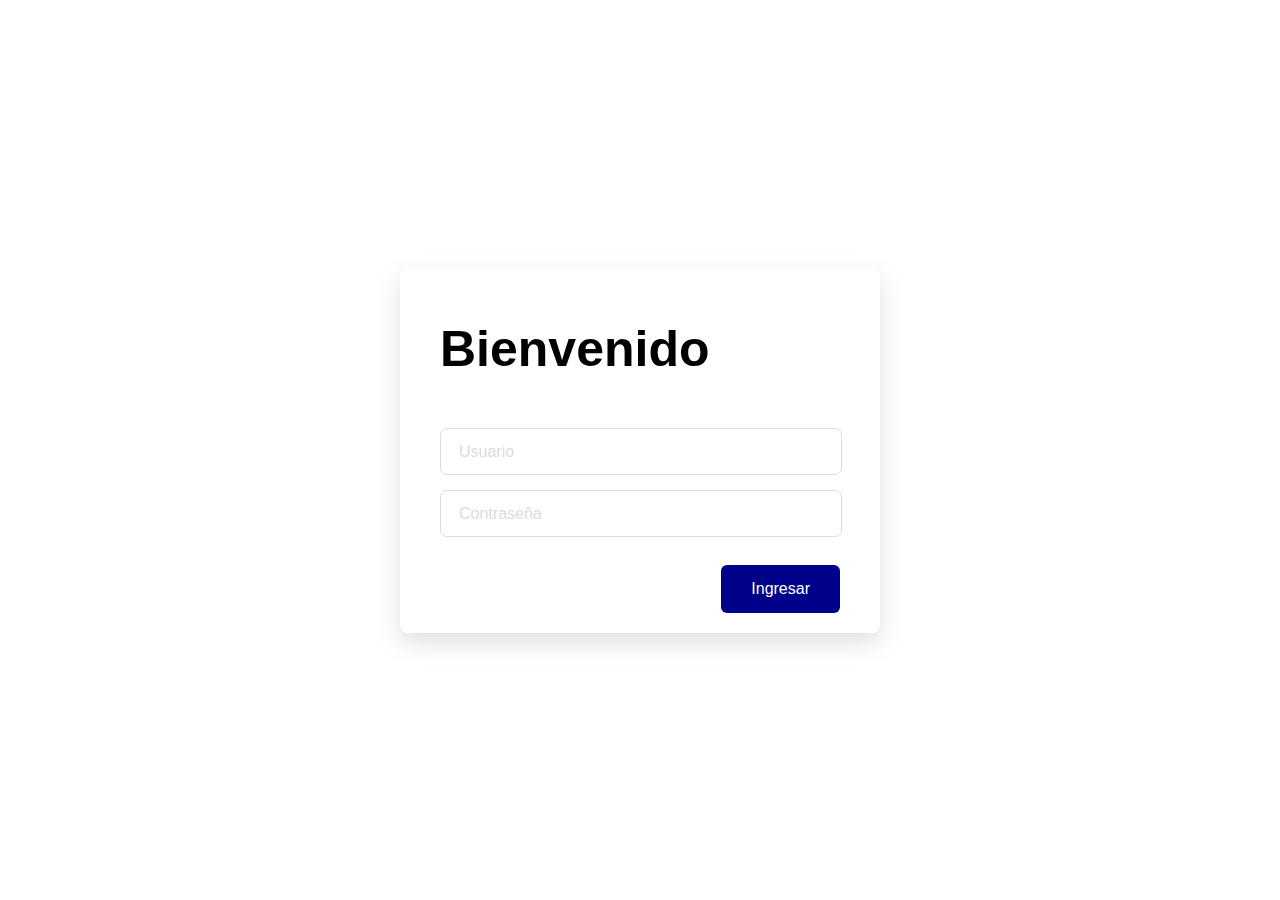
<file: index.html>
<!DOCTYPE html>
<html lang="es">
<head>
  <meta charset="UTF-8">
  <meta name="viewport" content="width=device-width, initial-scale=1.0">
  <meta http-equiv="X-UA-Compatible" content="ie=edge">
  <title>Login</title>
  <link rel="stylesheet" href="styles.css">
</head>
<body>
    <div class="loginFrm">
        <form action="" class="form">
          <h1 class="title">Bienvenido</h1>
    
          <div class="inputContainer">
            <input type="text" class="input" placeholder="Usuario">
            <label for="" class="label">Usuario</label>
          </div>
    
          <div class="inputContainer">
            <input type="text" class="input" placeholder="Contraseña">
            <label for="" class="label">Contraseña</label>
          </div>

          <div>
          <button type="button" class="submitBtn" onclick="location.href='clientes.html'">Ingresar</button>
          </div>
        </form>
      </div>
</body>
</html>
</file>
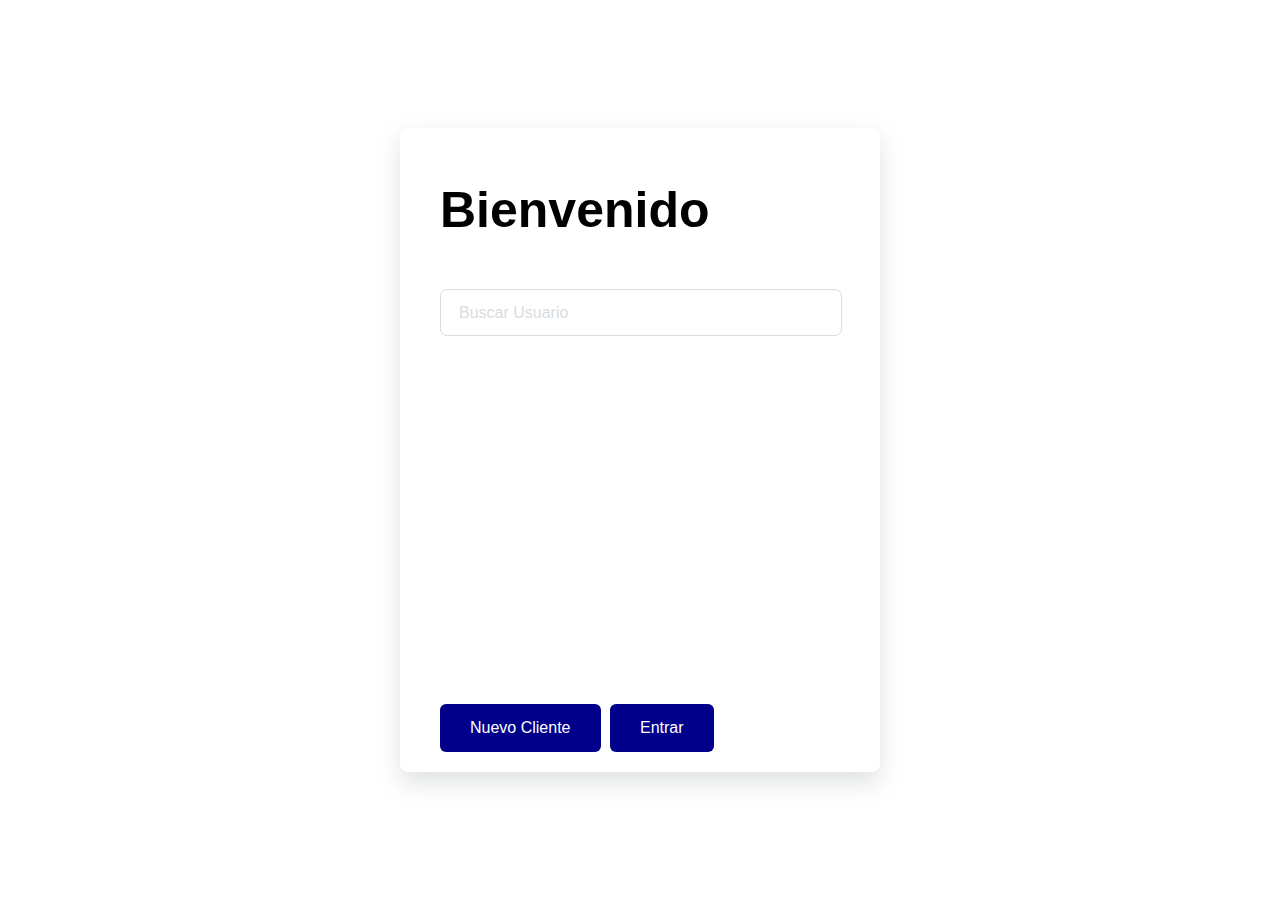
<file: clientes.html>
<!DOCTYPE html>
<html lang="es">
<head>
    <meta charset="UTF-8">
    <meta name="viewport" content="width=device-width, initial-scale=1.0">
    <title>Bienvenido</title>
    <link rel="stylesheet" href="styles2.css">
</head>
<body>
    <div class="clienteFrm">
        <form action="" class="form">
            
    <h1 class="title">Bienvenido</h1>

    <div class="inputContainer">
    <input type="text" class="input" placeholder="Buscar Cliente">
    <label class="label">Buscar Usuario</label>
   
    </div>

    <div class="outputContainer">
    <p class="resultado" ></p>
    </div>
    <!--
    <button type="button"  class="newBtn" onclick="nuevoCliente()">Nuevo Cliente</button>

    <button type="button" class="loginBtn" onclick="entrar()">Entrar</button>
    -->

    <button type="button"  class="newBtn" onclick="location.href='register.html'">Nuevo Cliente</button>

    <button type="button"  class="newBtn" onclick="location.href='software.html'">Entrar</button>

        </form>
    </div>

</body>
</html>
</file>
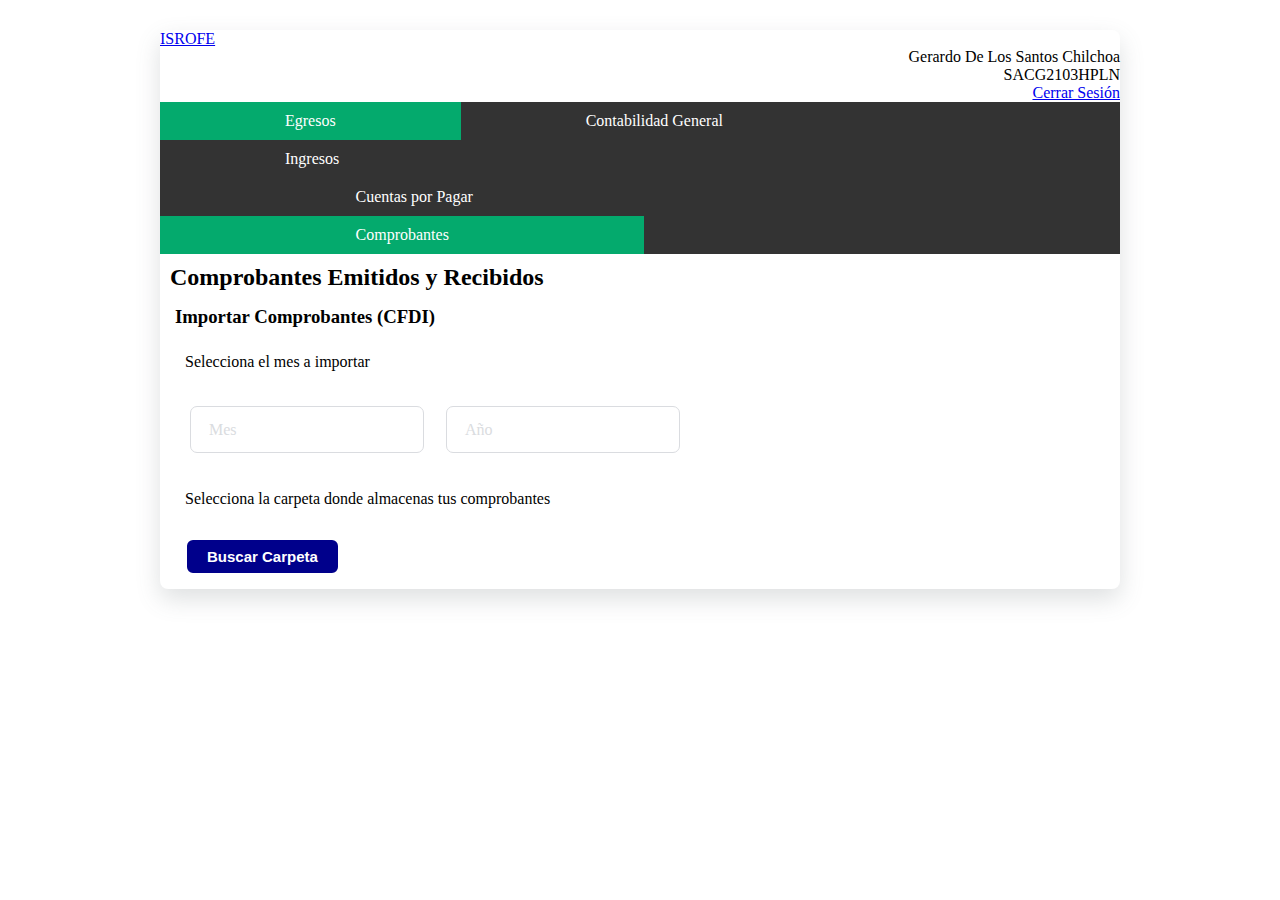
<file: comprobanteE.html>
<!DOCTYPE html>
<html>
<head>
    <meta charset="UTF-8">
    <meta name="viewport" content="width=device-width, initial-scale=1.0">
    <meta http-equiv="X-UA-Compatible" content="ie=edge">
    <title>Programa</title>
    <link rel="stylesheet" href="styles5.css">
</head>
<body>
<header>
    <nav> 
        <a href="index.html">ISROFE</a>
        <p class="navText">Gerardo De Los Santos Chilchoa</p>
        <p class="navText">SACG2103HPLN</p>
        <a href="index.html" class="navText">Cerrar Sesión</a>

        <ul class="list">
        <li><a class="active" href="#">Egresos</a></li>
        <li><a href="software.html">Contabilidad General</a></li>
        <li><a href="#">Ingresos</a></li>
        </ul>

        <ul class="list">
        <li><a  href="#"><p>Cuentas por Pagar </p></a></li>
        <li><a class="active" href="#"><p>Comprobantes</p></a></li>
        </ul>
    </nav>
</header>

<h2>Comprobantes Emitidos y Recibidos</h2>
<h3>Importar Comprobantes (CFDI)</h3>
<p>Selecciona el mes a importar</p>

<div class="inputContainer">
    <input type="text" class="input" placeholder="Mes">
    <label for="" class="label">Mes</label>
</div>

<div class="inputContainer">
    <input type="text" class="input" placeholder="Año">
    <label for="" class="label">Año</label>
</div>

<p>Selecciona la carpeta donde almacenas tus comprobantes</p>
<div class="upload-btn-wrapper">
    <button class="btn">Buscar Carpeta</button>
    <input type="file" name="myfile" />
  </div>

</body>
</html>
</file>
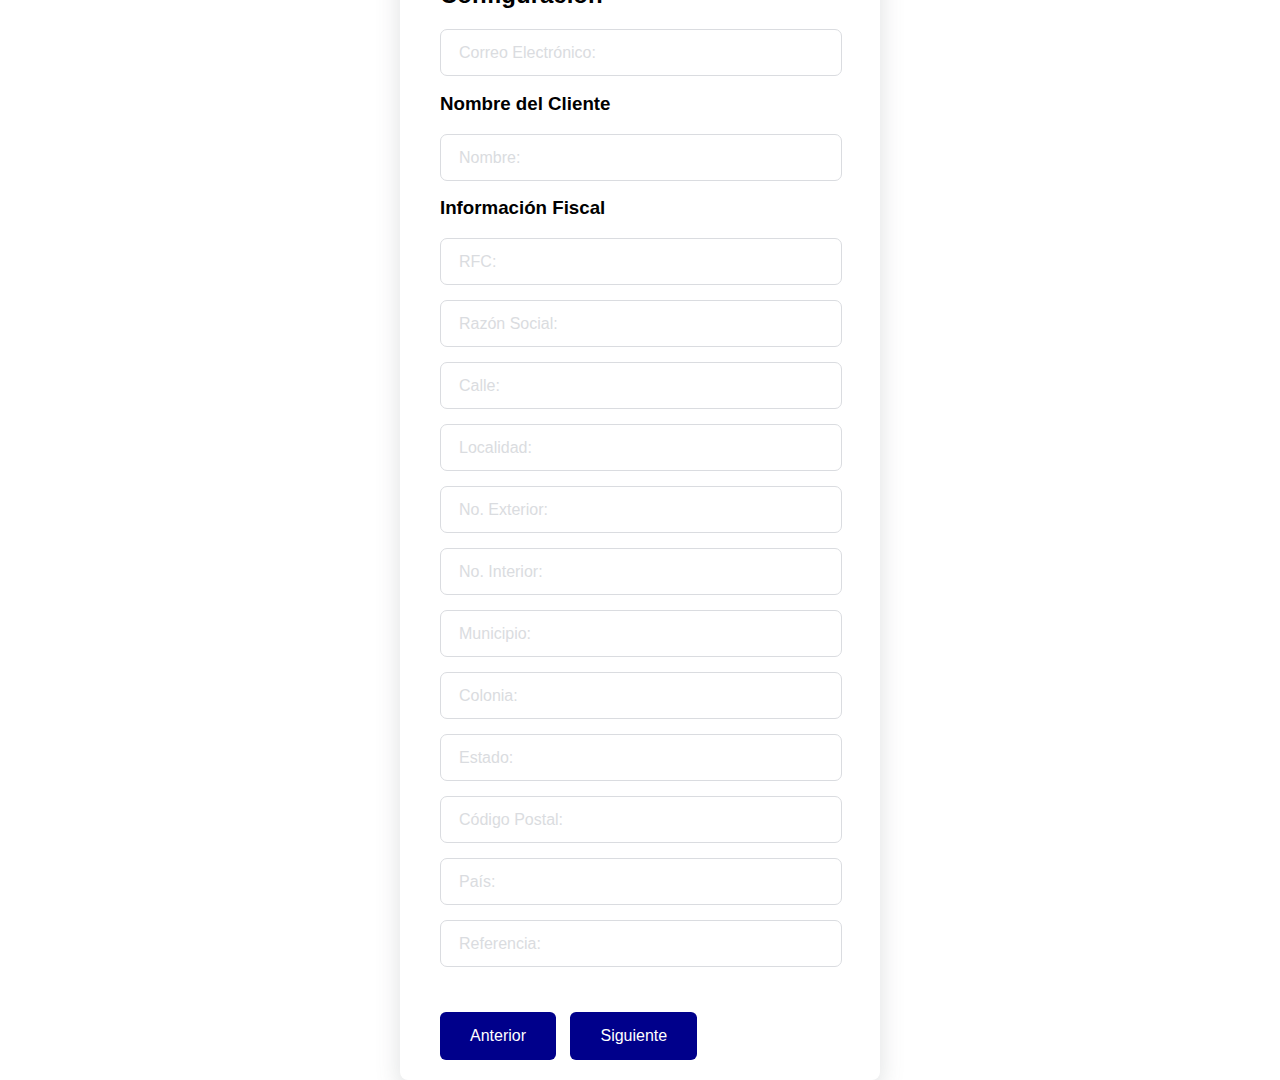
<file: register.html>
<!DOCTYPE html>
<html lang="es">
<head>
    <meta charset="UTF-8">
    <meta name="viewport" content="width=device-width, initial-scale=1.0">
    <title>Registro</title>
    <link rel="stylesheet" href="styles3.css">
</head>
<body>
    <div class="registerFrm">
        <form action="" class="form">

    <h1 class="title">Bienvenido</h1>

    <h2 class="subtitle">Configuración</h2>

    <div class="inputContainer">
    <label class="label">Correo Electrónico:</label>
    <input type="email" class="input" placeholder="Tu correo electrónico" required>
    </div>

    <h3>Nombre del Cliente</h3>

    <div class="inputContainer">
    <input type="text" class="input" placeholder="Nombre del cliente" required>
    <label for="" class="label">Nombre:</label>
    </div>

    <h3 class="subtitle">Información Fiscal</h3>

    <div class="infoFiscal">
    <div class="inputContainer">
    <input type="text" class="input" placeholder="RFC" required>
    <label for="" class="label">RFC:</label>
    </div>

    <div class="inputContainer">
    <input type="text" class="input" placeholder="Razón Social" required>
    <label for="" class="label">Razón Social:</label> 
    </div>

    <div class="inputContainer">
    <input type="text" class="input" placeholder="Calle" required>
    <label for="" class="label">Calle:</label>
    </div>

    <div class="inputContainer">
    <input type="text" class="input" placeholder="Localidad" required>
    <label for="" class="label">Localidad:</label>
    </div>

    <div class="inputContainer">
    <input type="text" class="input" placeholder="No. Exterior" required>
    <label for="" class="label">No. Exterior:</label>
    </div>

    <div class="inputContainer">
    <input type="text" class="input" placeholder="No. Interior">
    <label for="" class="label">No. Interior:</label>
    </div>

    <div class="inputContainer">
    <input type="text" class="input" placeholder="Municipio" required>
    <label for="" class="label">Municipio:</label>
    </div>

    <div class="inputContainer">
    <input type="text" class="input" placeholder="Colonia" required>
    <label for="" class="label">Colonia:</label>
    </div>

    <div class="inputContainer">
    <input type="text" class="input" placeholder="Estado" required>
    <label for="" class="label">Estado:</label>
    </div>

    <div class="inputContainer">
    <input type="text" class="input" placeholder="Código Postal" required>
    <label for="" class="label">Código Postal:</label>
    </div>

    <div class="inputContainer">
    <input type="text" class="input" placeholder="País" required>
    <label for="" class="label">País:</label>
    </div>

    <div class="inputContainer">
    <input type="text" class="input" placeholder="Referencia">
    <label for="" class="label">Referencia:</label>
    </div>
</div>

    <!--
    <select id="opciones" name="opciones">
        <option value="opcion1">Opción 1</option>
        <option value="opcion2">Opción 2</option>
        <option value="opcion3">Opción 3</option>
    </select>
    -->
    

    <div>
    <button type="button" class="returnBtn" onclick="location.href='clientes.html'">Anterior</button>
    <button type="button" class="nextBtn">Siguiente</button>
</div>
</form>
</div>

</body>
</html>
</file>
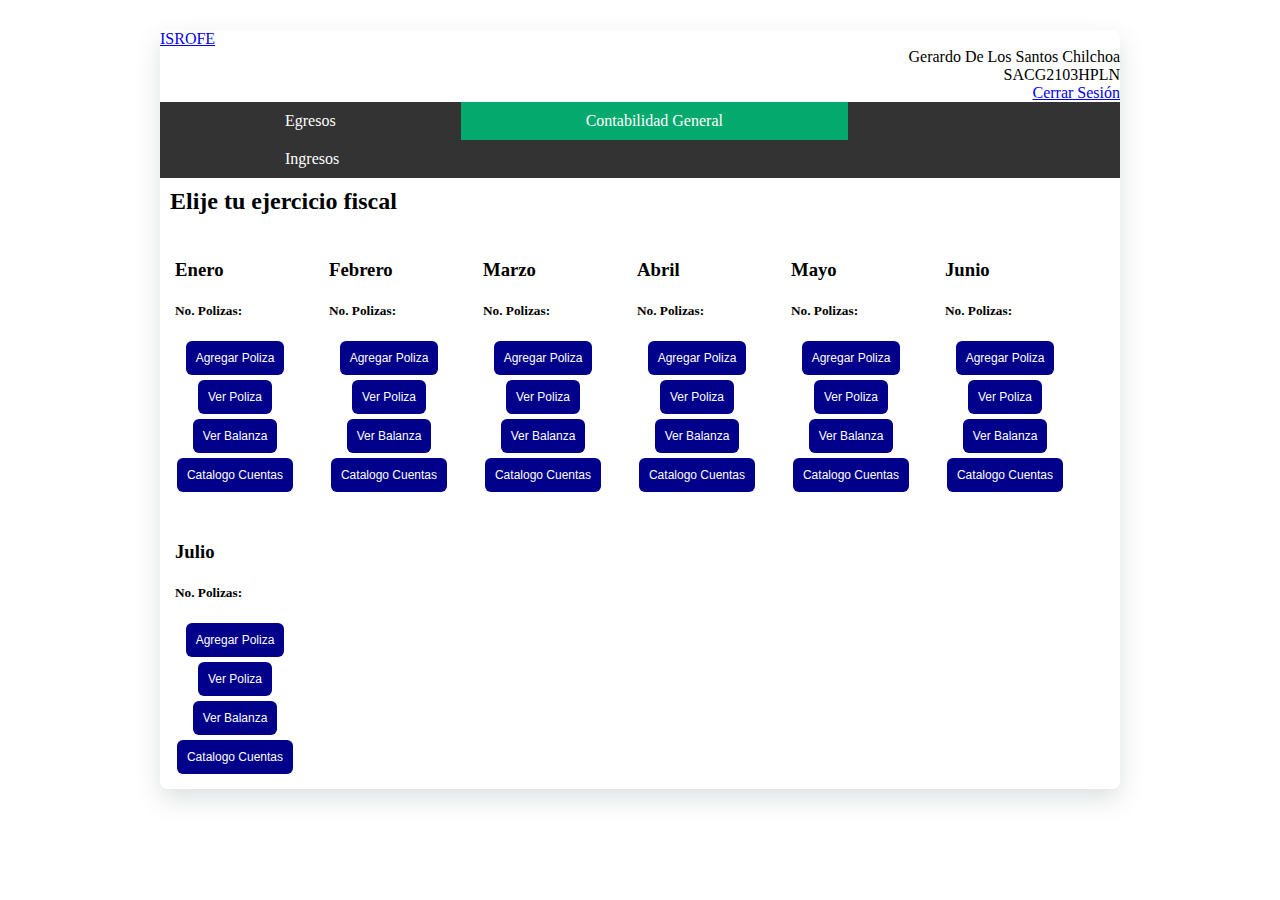
<file: software.html>
<!DOCTYPE html>
<html>
<head>
    <meta charset="UTF-8">
    <meta name="viewport" content="width=device-width, initial-scale=1.0">
    <meta http-equiv="X-UA-Compatible" content="ie=edge">
    <title>Programa</title>
    <link rel="stylesheet" href="styles4.css">
</head>
<body>
<header>
    <nav> 
        <a href="index.html">ISROFE</a>
        <p class="navText">Gerardo De Los Santos Chilchoa</p>
        <p class="navText">SACG2103HPLN</p>
        <a href="index.html" class="navText">Cerrar Sesión</a>

        <ul class="list">
        <li><a href="comprobanteE.html">Egresos</a></li>
        <li><a class="active"  href="#">Contabilidad General</a></li>
        <li><a href="#">Ingresos</a></li>
        </ul>
    </nav>
</header>

<h2>Elije tu ejercicio fiscal</h2>
<div class="mesEjercicio">
    <h3>Enero</h3>
    <h5>No. Polizas:</h5>
    <button type="button" class="addPoliza" onclick="location.href='clientes.html'">Agregar Poliza</button>
    <button type="button" class="seePoliza" onclick="location.href='clientes.html'">Ver Poliza</button>
    <button type="button" class="seeBalanza" onclick="location.href='clientes.html'">Ver Balanza</button>
    <button type="button" class="catalogo" onclick="location.href='clientes.html'">Catalogo Cuentas</button>
</div>

<div class="mesEjercicio">
    <h3>Febrero</h3>
    <h5>No. Polizas:</h5>
    <button type="button" class="addPoliza" onclick="location.href='clientes.html'">Agregar Poliza</button>
    <button type="button" class="seePoliza" onclick="location.href='clientes.html'">Ver Poliza</button>
    <button type="button" class="seeBalanza" onclick="location.href='clientes.html'">Ver Balanza</button>
    <button type="button" class="catalogo" onclick="location.href='clientes.html'">Catalogo Cuentas</button>
</div>

<div class="mesEjercicio">
    <h3>Marzo</h3>
    <h5>No. Polizas:</h5>
    <button type="button" class="addPoliza" onclick="location.href='clientes.html'">Agregar Poliza</button>
    <button type="button" class="seePoliza" onclick="location.href='clientes.html'">Ver Poliza</button>
    <button type="button" class="seeBalanza" onclick="location.href='clientes.html'">Ver Balanza</button>
    <button type="button" class="catalogo" onclick="location.href='clientes.html'">Catalogo Cuentas</button>
</div>

<div class="mesEjercicio">
    <h3>Abril</h3>
    <h5>No. Polizas:</h5>
    <button type="button" class="addPoliza" onclick="location.href='clientes.html'">Agregar Poliza</button>
    <button type="button" class="seePoliza" onclick="location.href='clientes.html'">Ver Poliza</button>
    <button type="button" class="seeBalanza" onclick="location.href='clientes.html'">Ver Balanza</button>
    <button type="button" class="catalogo" onclick="location.href='clientes.html'">Catalogo Cuentas</button>
</div>

<div class="mesEjercicio">
    <h3>Mayo</h3>
    <h5>No. Polizas:</h5>
    <button type="button" class="addPoliza" onclick="location.href='clientes.html'">Agregar Poliza</button>
    <button type="button" class="seePoliza" onclick="location.href='clientes.html'">Ver Poliza</button>
    <button type="button" class="seeBalanza" onclick="location.href='clientes.html'">Ver Balanza</button>
    <button type="button" class="catalogo" onclick="location.href='clientes.html'">Catalogo Cuentas</button>
</div>

<div class="mesEjercicio">
    <h3>Junio</h3>
    <h5>No. Polizas:</h5>
    <button type="button" class="addPoliza" onclick="location.href='clientes.html'">Agregar Poliza</button>
    <button type="button" class="seePoliza" onclick="location.href='clientes.html'">Ver Poliza</button>
    <button type="button" class="seeBalanza" onclick="location.href='clientes.html'">Ver Balanza</button>
    <button type="button" class="catalogo" onclick="location.href='clientes.html'">Catalogo Cuentas</button>
</div>

<div class="mesEjercicio">
    <h3>Julio</h3>
    <h5>No. Polizas:</h5>
    <button type="button" class="addPoliza" onclick="location.href='clientes.html'">Agregar Poliza</button>
    <button type="button" class="seePoliza" onclick="location.href='clientes.html'">Ver Poliza</button>
    <button type="button" class="seeBalanza" onclick="location.href='clientes.html'">Ver Balanza</button>
    <button type="button" class="catalogo" onclick="location.href='clientes.html'">Catalogo Cuentas</button>
</div>

</body>
</html>
</file>
<file: styles.css>
body {
  box-sizing: border-box;
  margin: 0;
  padding: 0;
  background-color: white;
  font-family: "lato", sans-serif;
}

.loginFrm {
  display: flex;
  justify-content: center;
  align-items: center;
  height: 100vh;
}

.form {
  background-color: white;
  width: 400px;
  border-radius: 8px;
  padding: 20px 40px;
  box-shadow: 0 10px 25px rgba(92, 99, 105, .2);
}

.title {
  font-size: 50px;
  margin-bottom: 50px;
}

.inputContainer {
  position: relative;
  height: 45px;
  width: 90%;
  margin-bottom: 17px;
}


.input {
  position: absolute;
  top: 0px;
  left: 0px;
  height: 100%;
  width: 100%;
  border: 1px solid #DADCE0;
  border-radius: 7px;
  font-size: 16px;
  padding: 0 20px;
  outline: none;
  background: none;
  z-index: 1;
}

::placeholder {
  color: transparent;
}

.label {
  position: absolute;
  top: 15px;
  left: 15px;
  padding: 0 4px;
  background-color: white;
  color: #DADCE0;
  font-size: 16px;
  transition: 0.5s;
  z-index: 0;
}

button {
  display: block;
  margin-left: auto;
  padding: 15px 30px;
  border: none;
  background-color: darkblue;
  color: white;
  border-radius: 6px;
  cursor: pointer;
  font-size: 16px;
  margin-top: 30px;
}

button:hover {
  background-color: #183be6;
  transform: translateY(-2px);
}

.input:focus + .label {
  top: -7px;
  left: 3px;
  z-index: 10;
  font-size: 14px;
  font-weight: 600;
  color: darkblue;
}

.input:focus {
  border: 2px solid darkblue;
}

.input:not(:placeholder-shown)+ .label {
  top: -7px;
  left: 3px;
  z-index: 10;
  font-size: 14px;
  font-weight: 600;
}
</file>
<file: styles2.css>
body {
    box-sizing: border-box;
    margin: 0;
    padding: 0;
    background-color: white;
    font-family: "lato", sans-serif;
  }

  .clienteFrm {
    display: flex;
    justify-content: center;
    align-items: center;
    height: 100vh;
  }

  .form {
    background-color: white;
    width: 400px;
    border-radius: 8px;
    padding: 20px 40px;
    box-shadow: 0 10px 25px rgba(92, 99, 105, .2);
  }

  .title {
    font-size: 50px;
    margin-bottom: 50px;
  }

  .inputContainer {
    position: relative;
    height: 45px;
    width: 90%;
    margin-bottom: 17px;
  }

  .outputContainer {
    position: relative;
    height: 300px;
    width: auto;
    margin: 20px;
    border-radius: 8px;
  }

  .input {
    position: absolute;
    top: 0px;
    left: 0px;
    height: 100%;
    width: 100%;
    border: 1px solid #DADCE0;
    border-radius: 7px;
    font-size: 16px;
    padding: 0 20px;
    outline: none;
    background: none;
    z-index: 1;
  }

  ::placeholder {
    color: transparent;
  }

.label {
    position: absolute;
    top: 15px;
    left: 15px;
    padding: 0 4px;
    background-color: white;
    color: #DADCE0;
    font-size: 16px;
    transition: 0.5s;
    z-index: 0;
  }

  .newBtn {
    display: inline-block;
    margin-left: auto;
    margin-right: 5px; 
    padding: 15px 30px;
    border: none;
    background-color: darkblue;
    color: white;
    border-radius: 6px;
    cursor: pointer;
    font-size: 16px;
    margin-top: 30px;
  }

  .loginBtn {
    display: inline-block;
    margin-right: auto;
    margin-left: 5px; 
    padding: 15px 30px;
    border: none;
    background-color: darkblue;
    color: white;
    border-radius: 6px;
    cursor: pointer;
    font-size: 16px;
    margin-top: 30px;
  }

  .newBtn:hover {
    background-color: #183be6;
    transform: translateY(-2px);
  }

  .loginBtn:hover {
    background-color: #183be6;
    transform: translateY(-2px);
  }

  .input:focus + .label {
    top: -7px;
    left: 3px;
    z-index: 10;
    font-size: 14px;
    font-weight: 600;
    color: darkblue;
  }

  .input:focus {
    border: 2px solid darkblue;
  }

  .input:not(:placeholder-shown)+ .label {
    top: -7px;
    left: 3px;
    z-index: 10;
    font-size: 14px;
    font-weight: 600;
  }
</file>
<file: styles5.css>
button {
    display: block;
    margin-left: auto;
    margin-right: auto;
    padding: 10px 10px;
    border: none;
    background-color: darkblue;
    color: white;
    border-radius: 6px;
    cursor: pointer;
    font-size: 12px;
    margin-top: 5px;
  }
  
  button:hover {
    background-color: #183be6;
    transform: translateY(-2px);
  }
  
  .list {
    list-style-type: none;
    margin: 0;
    padding: 0;
  }
  
  li {
    display: inline;
    float: left;
  }
  
  ul {
    list-style-type: none;
    margin: 0;
    padding: 0;
    overflow: hidden;
    background-color: #333;
  }
  
  li a {
    display: block;
    color: white;
    text-align: center;
    padding: 10px 125px;
    text-decoration: none;
  }

  li a p{
    padding: 0px 70.55px;
    margin: 0px;
  }
  
  /* Change the link color to #111 (black) on hover */
  li a:hover {
    background-color: #111;
  }

  .active {
    background-color: #04AA6D;
  }
  
  .navText{
    display: block;
    text-align: right;
    margin: 0;
    padding: 0%;
  }
  
  body{
    width: 75%;
    margin-left: auto;
    margin-right: auto;
    margin-top: 30px;
    border-radius: 8px;
    box-shadow: 0 10px 25px rgba(92, 99, 105, .2);
  }
  
  h2{
    padding: 0;
    margin: 10px;
  }

  h3{
    margin: 15px;
  }

  p{
    margin: 25px;
  }
  .inputContainer {
    display: inline-block;
    position: relative;
    height: 45px;
    width: 20%;
    margin-bottom: 17px;
    margin: 10px 30px;
  }
  
  
  .input {
    position: absolute;
    top: 0px;
    left: 0px;
    height: 100%;
    width: 100%;
    border: 1px solid #DADCE0;
    border-radius: 7px;
    font-size: 16px;
    padding: 0 20px;
    outline: none;
    background: none;
    z-index: 1;
  }
  
  ::placeholder {
    color: transparent;
  }
  
  .label {
    position: absolute;
    top: 15px;
    left: 15px;
    padding: 0 4px;
    background-color: white;
    color: #DADCE0;
    font-size: 16px;
    transition: 0.5s;
    z-index: 0;
  }

  .input:focus + .label {
    top: -7px;
    left: 3px;
    z-index: 10;
    font-size: 14px;
    font-weight: 600;
    color: darkblue;
  }
  
  .input:focus {
    border: 2px solid darkblue;
  }
  
  .input:not(:placeholder-shown)+ .label {
    top: -7px;
    left: 3px;
    z-index: 10;
    font-size: 14px;
    font-weight: 600;
  }
  
  .upload-btn-wrapper {
    position: relative;
    overflow: hidden;
    display: inline-block;
    margin: 0px 25px;
    margin-bottom: 10px;
  }
  
  .btn {
    border: 2px solid white;
    color: white;
    background-color: darkblue;
    padding: 8px 20px;
    border-radius: 8px;
    font-size: 15px;
    font-weight: bold;
  }
  
  .upload-btn-wrapper input[type=file] {
    font-size: 100px;
    position: absolute;
    left: 0;
    top: 0;
    opacity: 0;
  }
</file>
<file: styles3.css>
body {
    box-sizing: border-box;
    margin: 0;
    padding: 0;
    background-color: white;
    font-family: "lato", sans-serif;
  }

  .registerFrm {
    display: flex;
    justify-content: center;
    align-items: center;
    height: 100vh;
  }

  .form {
    background-color: white;
    width: 400px;
    border-radius: 8px;
    padding: 20px 40px;
    box-shadow: 0 10px 25px rgba(92, 99, 105, .2);
  }
  
  .title {
    font-size: 50px;
    margin-bottom: 50px;
  }

  .inputContainer {
    position: relative;
    height: 45px;
    width: 90%;
    margin-bottom: 17px;
  }

.input {
    position: absolute;
    top: 0px;
    left: 0px;
    height: 100%;
    width: 100%;
    border: 1px solid #DADCE0;
    border-radius: 7px;
    font-size: 16px;
    padding: 0 20px;
    outline: none;
    background: none;
    z-index: 1;
  }
  
  ::placeholder {
    color: transparent;
  }

  .infoFiscal{
    height: 80%;
  }
  
.label {
    position: absolute;
    top: 15px;
    left: 15px;
    padding: 0 4px;
    background-color: white;
    color: #DADCE0;
    font-size: 16px;
    transition: 0.5s;
    z-index: 0;
  }

  .returnBtn {
    display: inline-block;
    margin-left: auto;
    margin-right: 5px; 
    padding: 15px 30px;
    border: none;
    background-color: darkblue;
    color: white;
    border-radius: 6px;
    cursor: pointer;
    font-size: 16px;
    margin-top: 30px;
  }

  .nextBtn {
    display: inline-block;
    margin-right: auto; 
    margin-left: 5px;
    padding: 15px 30px;
    border: none;
    background-color: darkblue;
    color: white;
    border-radius: 6px;
    cursor: pointer;
    font-size: 16px;
    margin-top: 30px;
  }

  .returnBtn:hover {
    background-color: #183be6;
    transform: translateY(-2px);
  }

  .nextBtn:hover {
    background-color: #183be6;
    transform: translateY(-2px);
  }

  .input:focus + .label {
    top: -7px;
    left: 3px;
    z-index: 10;
    font-size: 14px;
    font-weight: 600;
    color: darkblue;
  }

  .input:focus {
    border: 2px solid darkblue;
  }

  .input:not(:placeholder-shown)+ .label {
    top: -7px;
    left: 3px;
    z-index: 10;
    font-size: 14px;
    font-weight: 600;
  }
</file>
<file: styles4.css>
.mesEjercicio{
  width: 12.5%;
  display: inline-block;
  margin: 15px;
}

button {
  display: block;
  margin-left: auto;
  margin-right: auto;
  padding: 10px 10px;
  border: none;
  background-color: darkblue;
  color: white;
  border-radius: 6px;
  cursor: pointer;
  font-size: 12px;
  margin-top: 5px;
}

button:hover {
  background-color: #183be6;
  transform: translateY(-2px);
}

.list {
  list-style-type: none;
  margin: 0;
  padding: 0;
}

li {
  display: inline;
  float: left;
}

ul {
  list-style-type: none;
  margin: 0;
  padding: 0;
  overflow: hidden;
  background-color: #333;
}

li a {
  display: block;
  color: white;
  text-align: center;
  padding: 10px 125px;
  text-decoration: none;
}

/* Change the link color to #111 (black) on hover */
li a:hover {
  background-color: #111;
}

.active {
  background-color: #04AA6D;
}

.navText{
  display: block;
  text-align: right;
  margin: 0;
  padding: 0%;
}

body{
  width: 75%;
  margin-left: auto;
  margin-right: auto;
  margin-top: 30px;
  border-radius: 8px;
  box-shadow: 0 10px 25px rgba(92, 99, 105, .2);
}

h2{
  padding: 0;
  margin: 10px;
}
</file>
